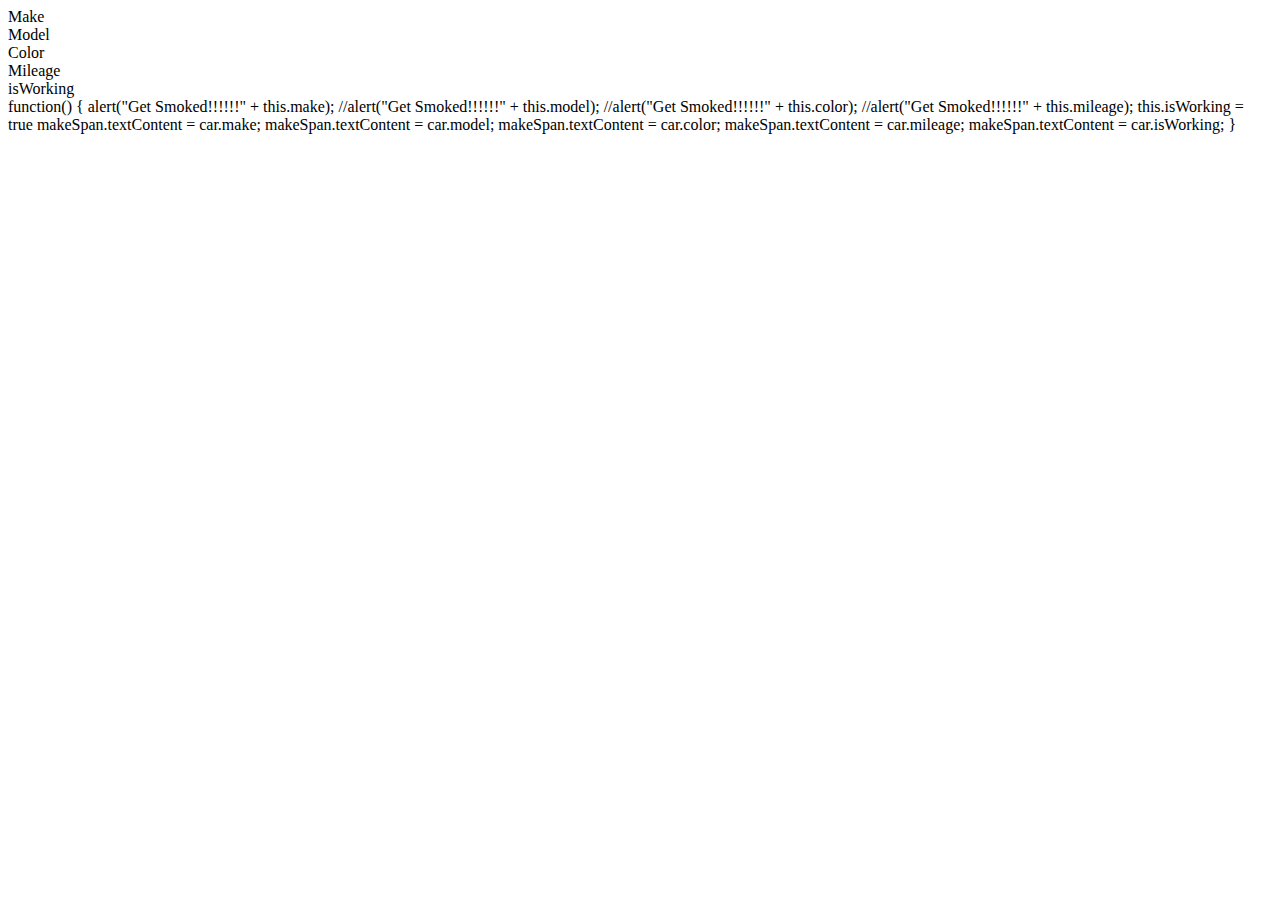
<file: index.html>
<!DOCTYPE html>
<html lang="en-us">
  <head>
    <meta charset="UTF-8">
    <title>My First Object</title>
  </head>
  <body>
    <div>
      <div>Make<span></span></div>
      <div>Model<span></span></div>
      <div>Color<span></span></div>
      <div>Mileage<span></span></div>
      <div>isWorking<span></span></div>
    </div>
    <script>

        //var key = ["d", "f", "g"];
      var car = {

        //this: "car",
        make: "Honda",
        model: "Fit",
        color: "Blue Raspberry",
        mileage: 3000,
        isWorking: true,
        driveToWork: function() {
          alert("Old Mileage: " + this.mileage);
          this.mileage = this.mileage + 8;
          alert("New mileage: " + this.mileage);
        },
        driveAroundWorld: function() {
          alert("Old Mileage: " + this.mileage);
          this.mileage = this.mileage + 24000;
          alert("New Mileage: " + this.mileage);
          alert("Car needs a tuneup!");
          this.isWorking = false;
        },
        getTuneUp: function() {
          alert("Car is ready to go!");
          this.isWorking = true;
        },
        honk: function() {
          alert("Honk! Honk!");
        },
        reWriteStats: function() {
            alert("Get Smoked!!!!!!" + this.make);
            //alert("Get Smoked!!!!!!" + this.model);
            //alert("Get Smoked!!!!!!" + this.color);
            //alert("Get Smoked!!!!!!" + this.mileage);
            this.isWorking = true
            makeSpan.textContent = car.make;
            makeSpan.textContent = car.model;
            makeSpan.textContent = car.color;
            makeSpan.textContent = car.mileage;
            makeSpan.textContent = car.isWorking;


        }
      };

     document.onkeyup = function (event) {

        var userKey = event.key;


        if (userKey === "d") {
            car.driveToWork();
            car.reWriteStats();


        } else if (userKey === "f") {
            car.driveAroundWorld();
            car.reWriteStats();

        
        } else if (userKey === "g") {
            car.getTuneUp();
            car.reWriteStats();
        } else if (userKey === "h") {
            car.honk();
            car.reWriteStats();
        }

        
     }
      // How would we log...
      // The car's make?
      console.log(car.make);
      // The car's model?
      console.log(car.model);
      // The car's mileage?
      console.log(car.mileage);
      // How would we run the car's driveToWork method?
     //  car.driveToWork();
    
      // How would we run the car's driveAroundWorld method?
     //car.driveAroundWorld();

      // How would we run the getTuneUp method?
      //car.getTuneUp();


      document.write(car.reWriteStats);
    </script>
    


    <h1>





    </h1>
  </body>
</html>
</file>
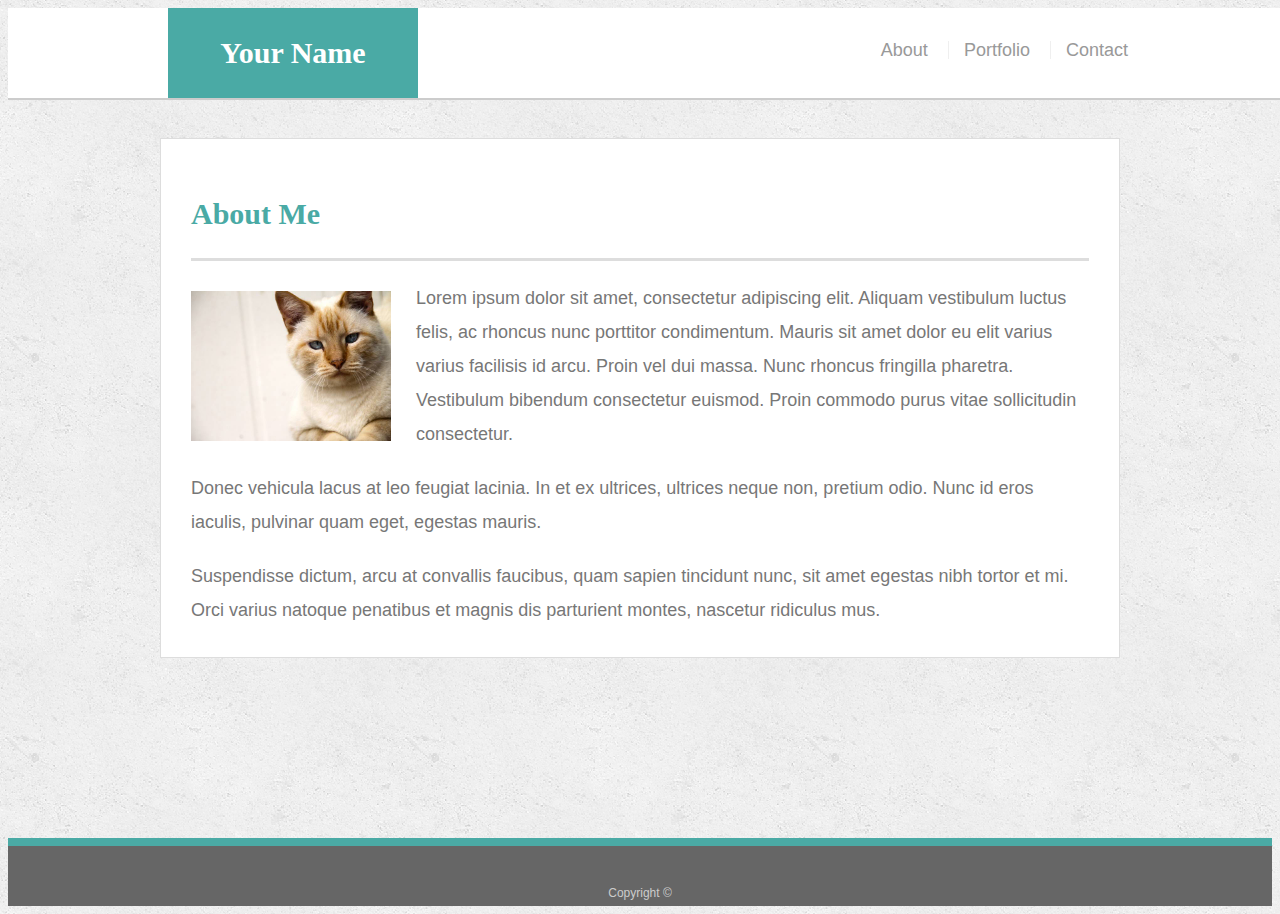
<file: recommended-homework-solution/index.html>
<!doctype html>
<html lang="en-us">

<head>
  <meta charset="UTF-8">
  <title>About | Your Name</title>
  <link rel="stylesheet" type="text/css" href="assets/css/style.css">
</head>

<body>

  <header id="masthead">
    <div class="container">
      <a href="index.html" id="logo">Your Name</a>
      <nav>
        <a href="index.html">About</a>
        <a href="portfolio.html">Portfolio</a>
        <a href="contact.html">Contact</a>
      </nav>
    </div>
  </header>

  <div id="main-container" class="container">
    <section class="main-section">
      <h1>About Me</h1>

      <img src="assets/images/cat.jpg" class="auth-image" alt="Your Name">

      <p>Lorem ipsum dolor sit amet, consectetur adipiscing elit. Aliquam vestibulum luctus felis, ac rhoncus nunc porttitor condimentum. Mauris sit amet dolor eu elit varius varius facilisis id arcu. Proin vel dui massa. Nunc rhoncus fringilla pharetra. Vestibulum bibendum consectetur euismod. Proin commodo purus vitae sollicitudin consectetur.</p>

      <p>Donec vehicula lacus at leo feugiat lacinia. In et ex ultrices, ultrices neque non, pretium odio. Nunc id eros iaculis, pulvinar quam eget, egestas mauris.</p>

      <p>Suspendisse dictum, arcu at convallis faucibus, quam sapien tincidunt nunc, sit amet egestas nibh tortor et mi. Orci varius natoque penatibus et magnis dis parturient montes, nascetur ridiculus mus.</p>

    </section>

  </div>

  <footer>
    <div class="container">
      Copyright &copy; 
    </div>
  </footer>
</body>

</html>
</file>
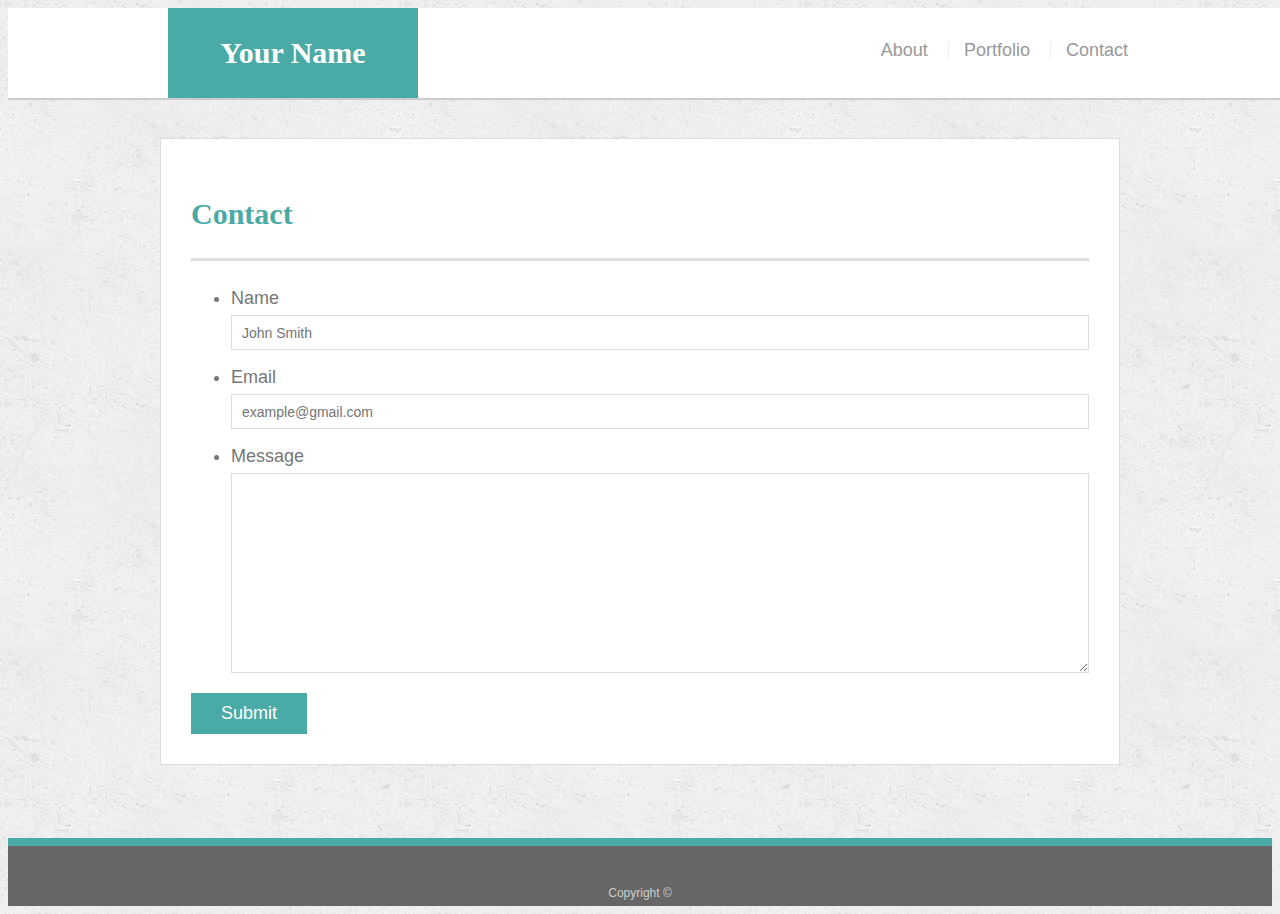
<file: recommended-homework-solution/contact.html>
<!doctype html>
<html lang="en-us">

<head>
  <meta charset="UTF-8">
  <title>Contact | Your Name</title>
  <link rel="stylesheet" type="text/css" href="assets/css/style.css">
</head>

<body>

  <header id="masthead">
    <div class="container">
      <a href="index.html" id="logo">Your Name</a>
      <nav>
        <a href="index.html">About</a>
        <a href="portfolio.html">Portfolio</a>
        <a href="contact.html">Contact</a>
      </nav>
    </div>
  </header>

  <div id="main-container" class="container">
    <section class="main-section">
      <h1>Contact</h1>

      <form id="contact-form">
        <ul>
          <li>
            <label for="name">Name</label>
            <input type="text" id="name" name="name" placeholder="John Smith" required="required">
          </li>
          <li>
            <label for="email">Email</label>
            <input type="email" id="email" name="email" placeholder="example@gmail.com" required="required">
          </li>
          <li>
            <label for="message">Message</label>
            <textarea id="message" name="message" required="required"></textarea>
          </li>
        </ul>
        <input type="submit">
      </form>

    </section>

  </div>

  <footer>
    <div class="container">
      Copyright &copy; 
    </div>
  </footer>
</body>

</html>
</file>
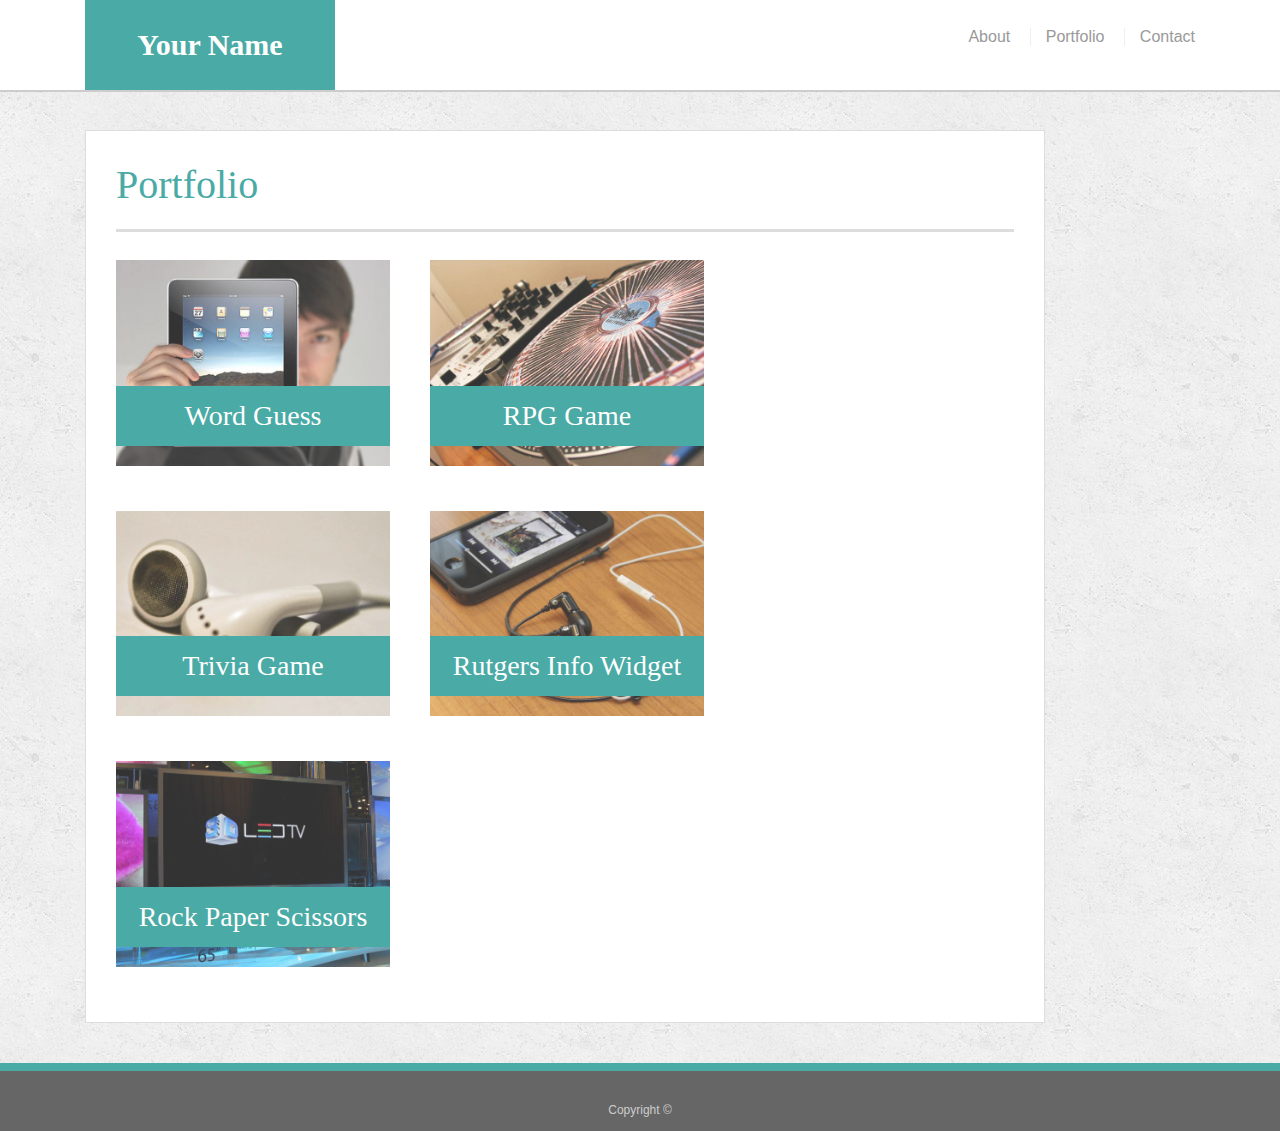
<file: recommended-homework-solution/portfolio.html>
<!doctype html>
<html lang="en-us">

<head>
  <meta charset="UTF-8">
  <title>Portfolio | Taylor Stanley Smith</title>
  <link rel="stylesheet" type="text/css" href="assets/css/style.css">
  <link rel="stylesheet" href="https://stackpath.bootstrapcdn.com/bootstrap/4.3.1/css/bootstrap.min.css">

</head>

<body>

  <header id="masthead">
    <div class="container">
      <a href="index.html" id="logo">Your Name</a>
      <nav>
        <a href="index.html">About</a>
        <a href="portfolio.html">Portfolio</a>
        <a href="contact.html">Contact</a>
      </nav>
    </div>
  </header>

  <div id="main-container" class="container">
    <section class="main-section">
      <h1>Portfolio</h1>

      <div class="work">
        <img src="assets/images/technics-q-c-640-480-1.jpg" alt="Word Guess">

        <h3>Word Guess</h3>
      </div>
      <div class="work">
        <img src="assets/images/technics-q-c-640-480-2.jpg" alt="RPG Game">

        <h3>RPG Game</h3>
      </div>
      <div class="work">
        <img src="assets/images/technics-q-c-640-480-5.jpg" alt="Trivia Game">

        <h3>Trivia Game</h3>
      </div>
      <div class="work">
        <img src="assets/images/technics-q-c-640-480-7.jpg" alt="Rutgers Info Widget">

        <h3>Rutgers Info Widget</h3>
      </div>
      <div class="work">
        <img src="assets/images/technics-q-c-640-480-9.jpg" alt="Rock Paper Scissors">

        <h3>Rock Paper Scissors</h3>
      </div>

    </section>

  </div>

  <footer>
    <div class="container">
      Copyright &copy;
    </div>
  </footer>
</body>

</html>
</file>
<file: recommended-homework-solution/assets/css/style.css>
body {
  font-family: Arial, "Helvetica Neue", Helvetica, sans-serif;
  font-size: 18px;
  line-height: 34px;
  color: #777777;
  background: url("../images/concrete_seamless.png");
}

* {
  box-sizing: border-box;
}

/* general */

.container {
  width: 100%;
  max-width: 960px;
  margin: 0 auto;
  clear: both;
}

h1,
h2,
h3,
p {
  margin-bottom: 20px;
}

p:last-child {
  margin-bottom: 0;
}

h1,
h2,
h3 {
  font-family: Georgia, Times, "Times New Roman", serif;
  font-weight: 700;
  color: #4aaaa5;
}

h1 {
  padding-bottom: 20px;
  font-size: 30px;
  line-height: 49px;
  border-bottom: 3px solid #dddddd;
}

h2,
h3 {
  font-size: 22px;
}

/* header */

#masthead {
  position: fixed;
  z-index: 99;
  width: 100%;
  margin: 0 0 30px;
  overflow: auto;
  color: #ffffff;
  background: #ffffff;
  border-bottom: 2px solid #cccccc;
}

#logo {
  float: left;
  width: 250px;
  height: 90px;
  font-family: Georgia, Times, "Times New Roman", serif;
  font-size: 30px;
  font-weight: 700;
  line-height: 90px;
  color: #ffffff;
  text-align: center;
  text-decoration: none;
  background: #4aaaa5;
}

nav {
  float: right;
  margin-top: 25px;
}

nav a {
  display: inline-block;
  padding-left: 15px;
  margin-left: 15px;
  line-height: 18px;
  color: #999;
  text-decoration: none;
  border-left: 1px solid #efefef;
}

nav a:first-child {
  border-left: 0 none;
}

/* footer */

footer {
  padding: 30px 0;
  clear: both;
  font-size: 12px;
  color: #ffffff;
  color: #cccccc;
  text-align: center;
  background: #666666;
  border-top: 8px solid #4aaaa5;
  height: 50px;
}

h3, h2 {
  padding-bottom: 20px;
  margin-bottom: 15px;
  line-height: 22px;
  border-bottom: 2px solid #eeeeee;
}

/* main */

#main-container {
  padding-top: 130px;
  min-height: calc(100vh - 70px);
}

.main-section {
  float: left;
  width: 100%;
  max-width: 960px;
  padding: 30px;
  margin: 0 0 40px;
  background: #ffffff;
  border: 1px solid #dddddd;
}

/* portfolio page */

.work {
  position: relative;
  float: left;
  width: 274px;
  margin: 20px 0 25px;
  overflow: auto;
}

.work:nth-child(even) {
  margin-right: 40px;
}

.work img {
  width: 100%;
  border: 0 none;
  opacity: 0.8;
}

.work h3 {
  position: absolute;
  bottom: 20px;
  width: 100%;
  padding: 15px;
  margin-bottom: 0;
  font-weight: 300;
  line-height: 30px;
  color: #ffffff;
  text-align: center;
  background: #4aaaa5;
  border-bottom: 0;
}

.auth-image {
  float: left;
  width: 200px;
  height: auto;
  margin-top: 10px;
  margin-right: 25px;
}

/* contact page */

#contact-form ul {
  margin-bottom: 20px;
}

#contact-form li {
  margin-bottom: 10px;
}

label,
input[type=text],
input[type=email],
textarea {
  display: block;
  width: 100%;
}

input[type=text],
input[type=email],
textarea {
  height: 35px;
  padding: 0 10px;
  font-size: 14px;
  border: 1px solid #dddddd;
}

textarea {
  height: 200px;
}

input[type=submit] {
  padding: 10px 30px;
  font-size: 18px;
  color: #ffffff;
  cursor: pointer;
  background: #4aaaa5;
  border: 0 none;
}







@media screen and (max-width: 980px) {
  .container {width: 100%;
    max-width: 980px;
    margin: 0 auto;
    clear: both;
   
  }
  .main-section {
    float: left;
    width: 100%;
    max-width: 980px;
    padding: 20px;
    margin: 0 0 30px;
    background: #ffffff;
    border: 1px solid #dddddd;
  }
  .work {
    position: relative;
    float: left;
    width: 274px;
    margin: 20px 0 25px;
    overflow: auto;
  }
  .work h3 {
    position: relative;
    bottom: 15px;
    width: 100%;
    padding: 15px;
    margin-bottom: 0;
    font-weight: 300;
    line-height: 20px;
    color: #ffffff;
    text-align: center;
    background: #4aaaa5;
    border-bottom: 0;
  }
}
@media screen and (max-width: 768px) {
  .container {width: 100%;
    max-width: 768px;
    margin: 0 auto;
    clear: both;
    
  }
  .main-section {
    float: left;
    width: 100%;
    max-width: 768px;
    padding: 30px;
    margin: 0 0 40px;
    background: #ffffff;
    border: 1px solid #dddddd;
  }
  .work {
    position: relative;
    float: left;
    width: 180px;
    margin: 16px 0 21px;
    overflow: auto;
  }
  .work h3 {
    position: relative;
    bottom: 17px;
    width: 100%;
    padding: 12px;
    margin-bottom: 0;
    font-weight: 300;
    line-height: 25px;
    color: #ffffff;
    text-align: center;
    background: #4aaaa5;
    border-bottom: 0;
  }
}@media screen and (max-width: 640px) {
  .container {width: 100%;
    max-width: 640px;
    margin: 0 auto;
    clear: both;
    
  }
  .work h3 {
    position: relative;
    bottom: 15px;
    width: 100%;
    padding: 15px;
    margin-bottom: 0;
    font-weight: 300;
    line-height: 30px;
    color: #ffffff;
    text-align: center;
    background: #4aaaa5;
    border-bottom: 0;
  }
  .main-section {
    float: left;
    width: 100%;
    max-width: 640px;
    padding: 18px;
    margin: 0 0 40px;
    background: #ffffff;
    border: 1px solid #dddddd;
  }
  .work {
    position: relative;
    float: left;
    width: 140px;
    margin: 14px 0 18px;
    overflow: auto;
  }
  
}
</file>
